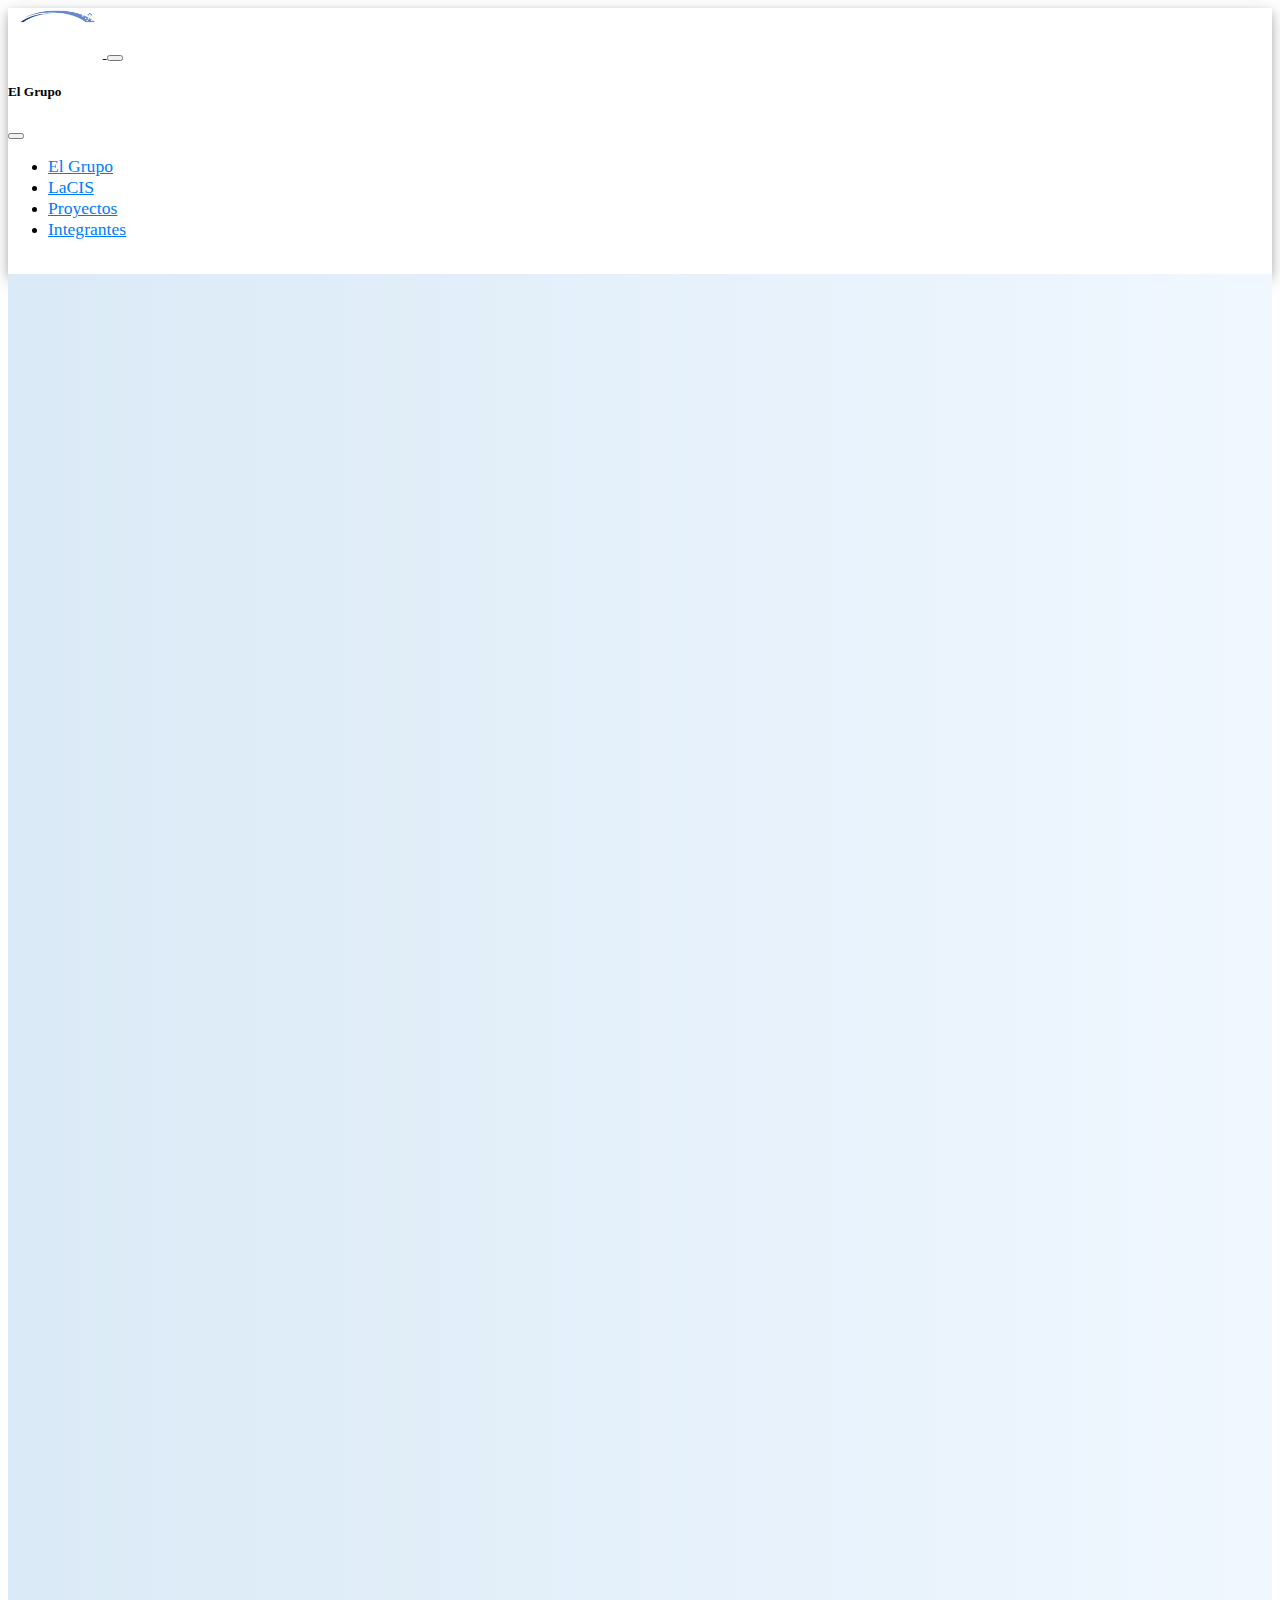
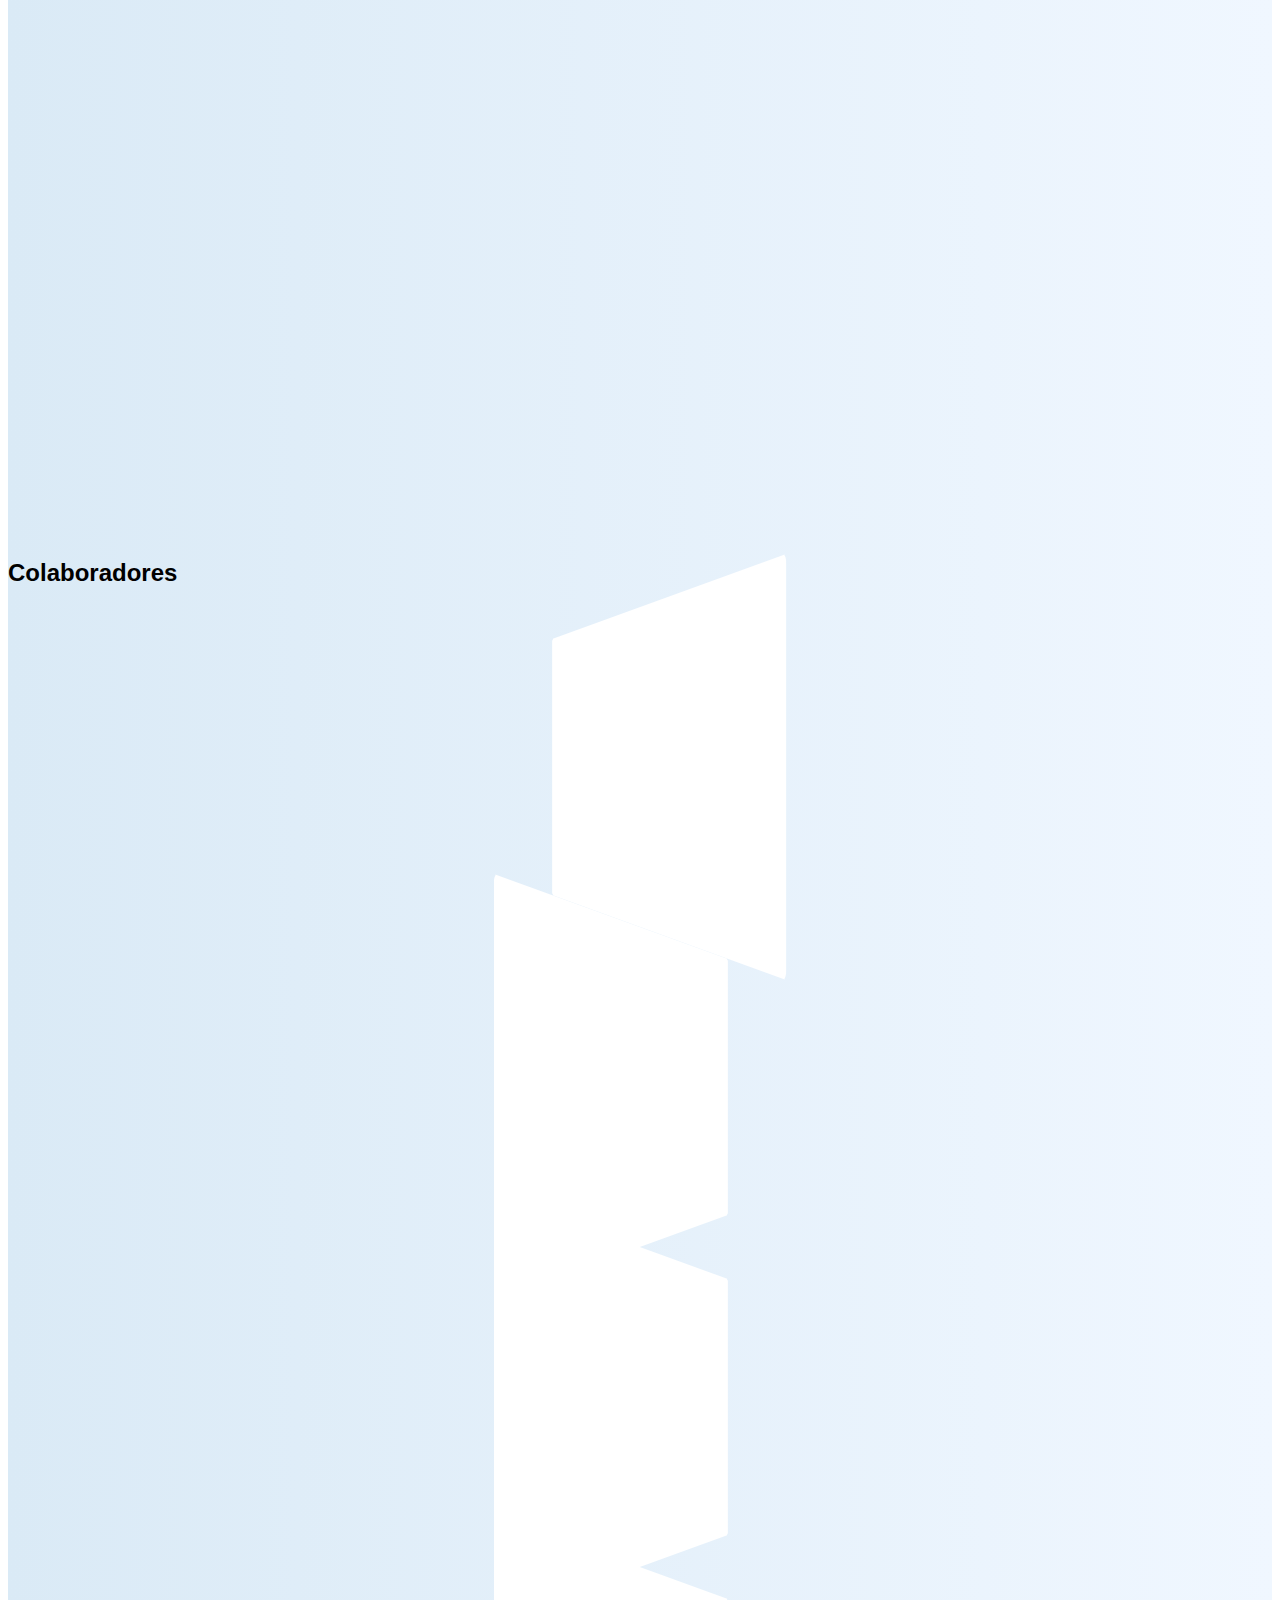
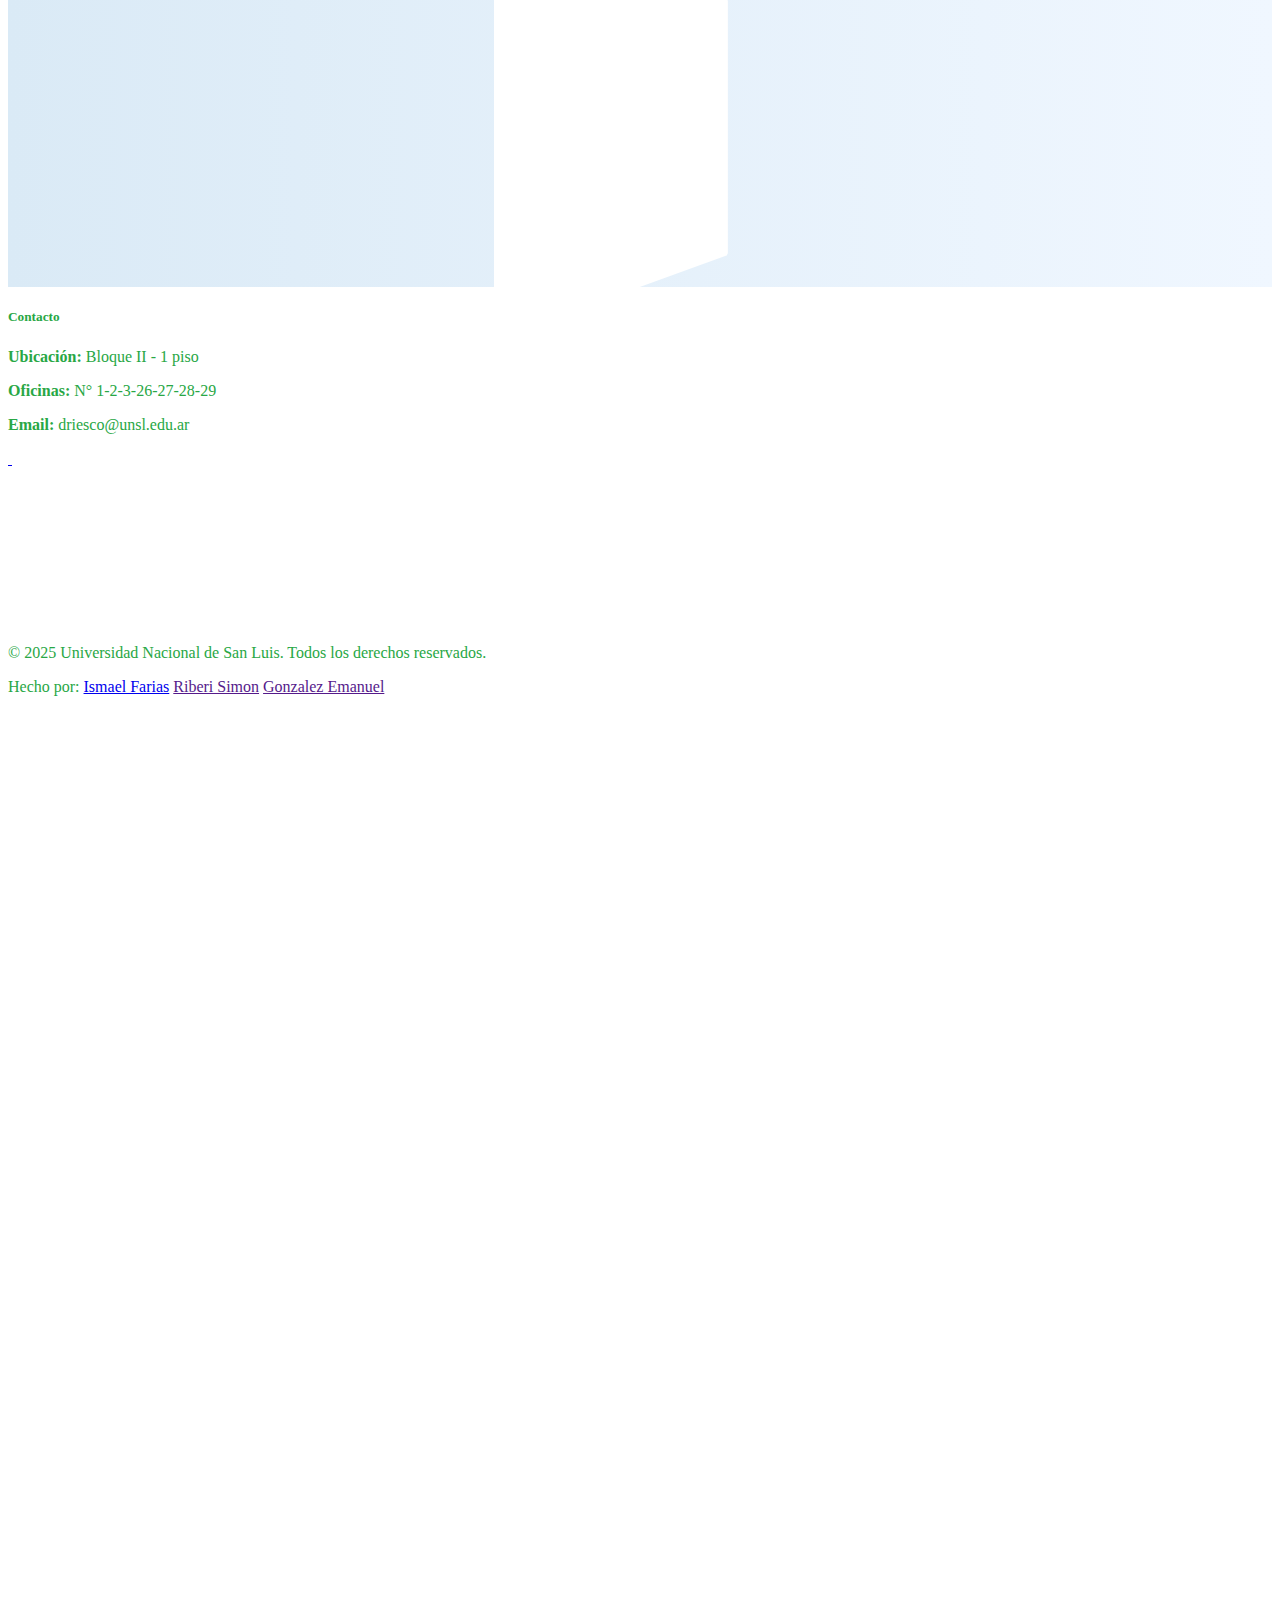
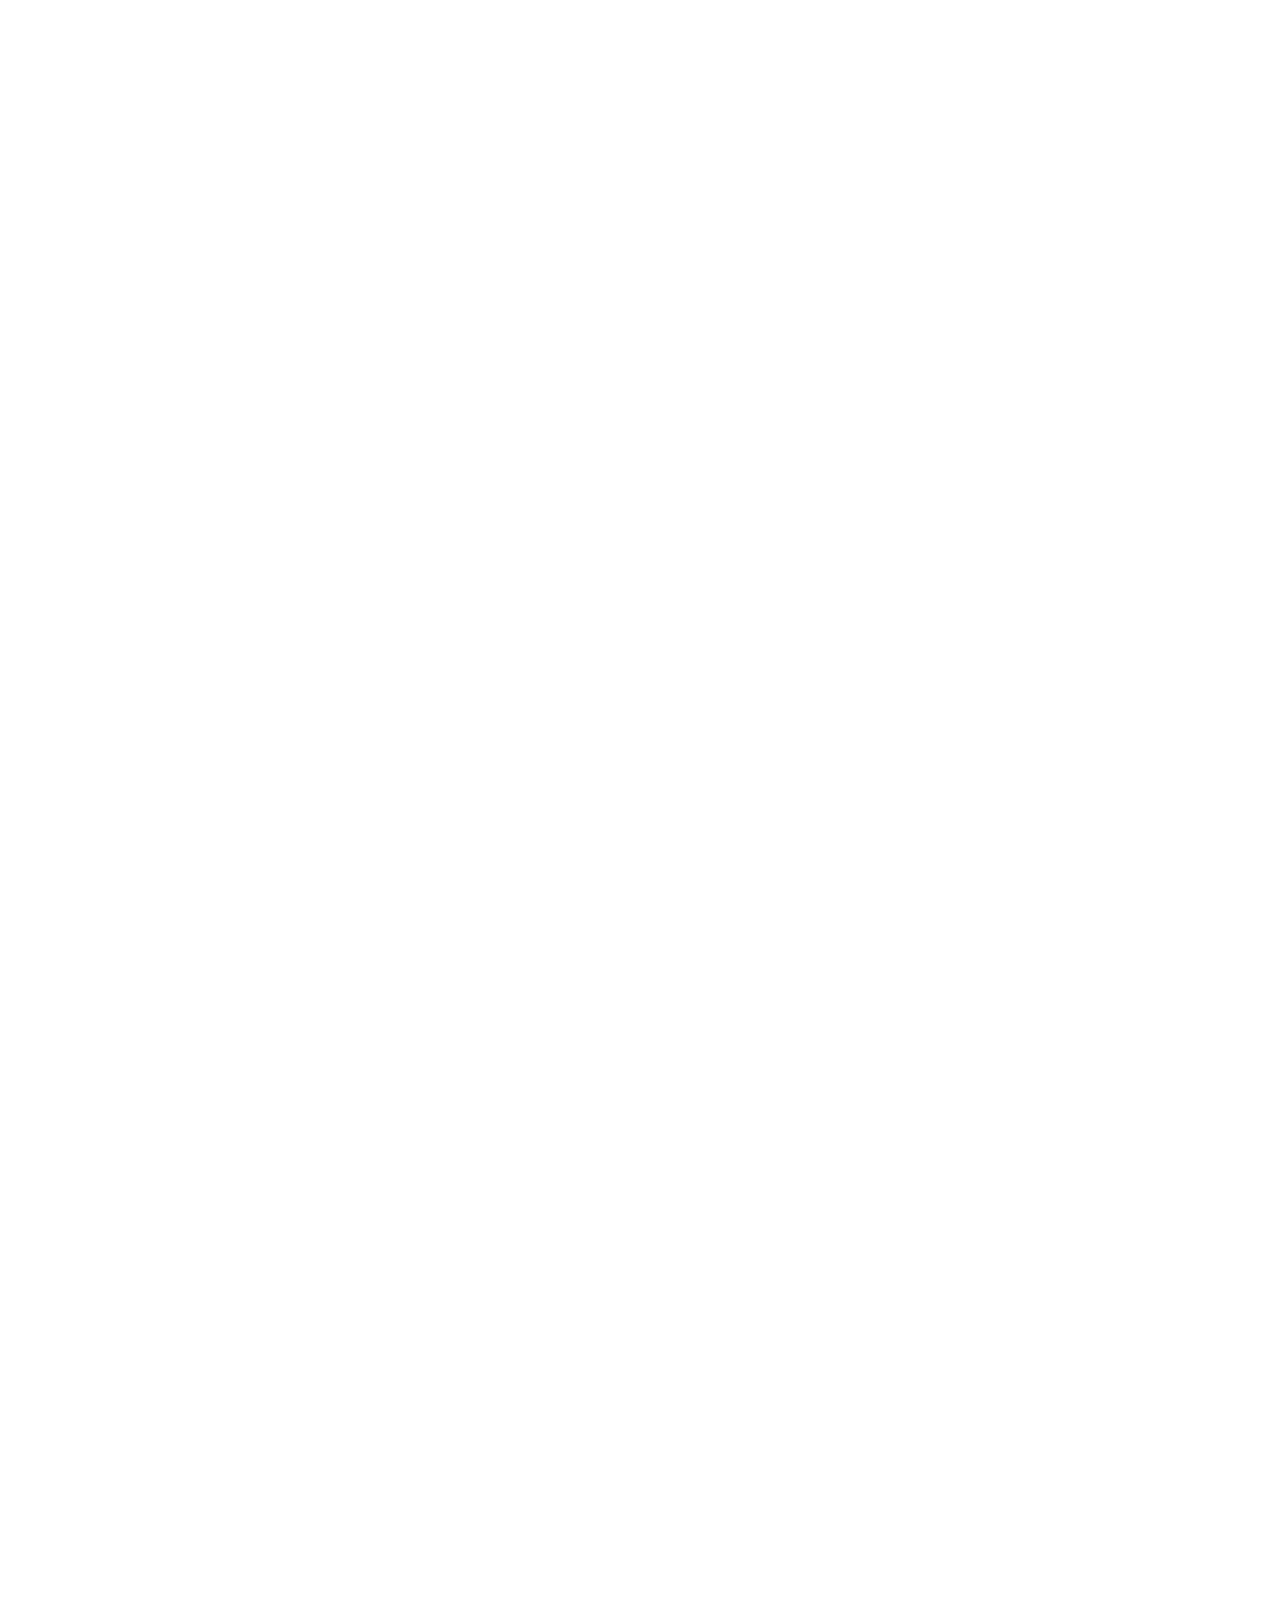
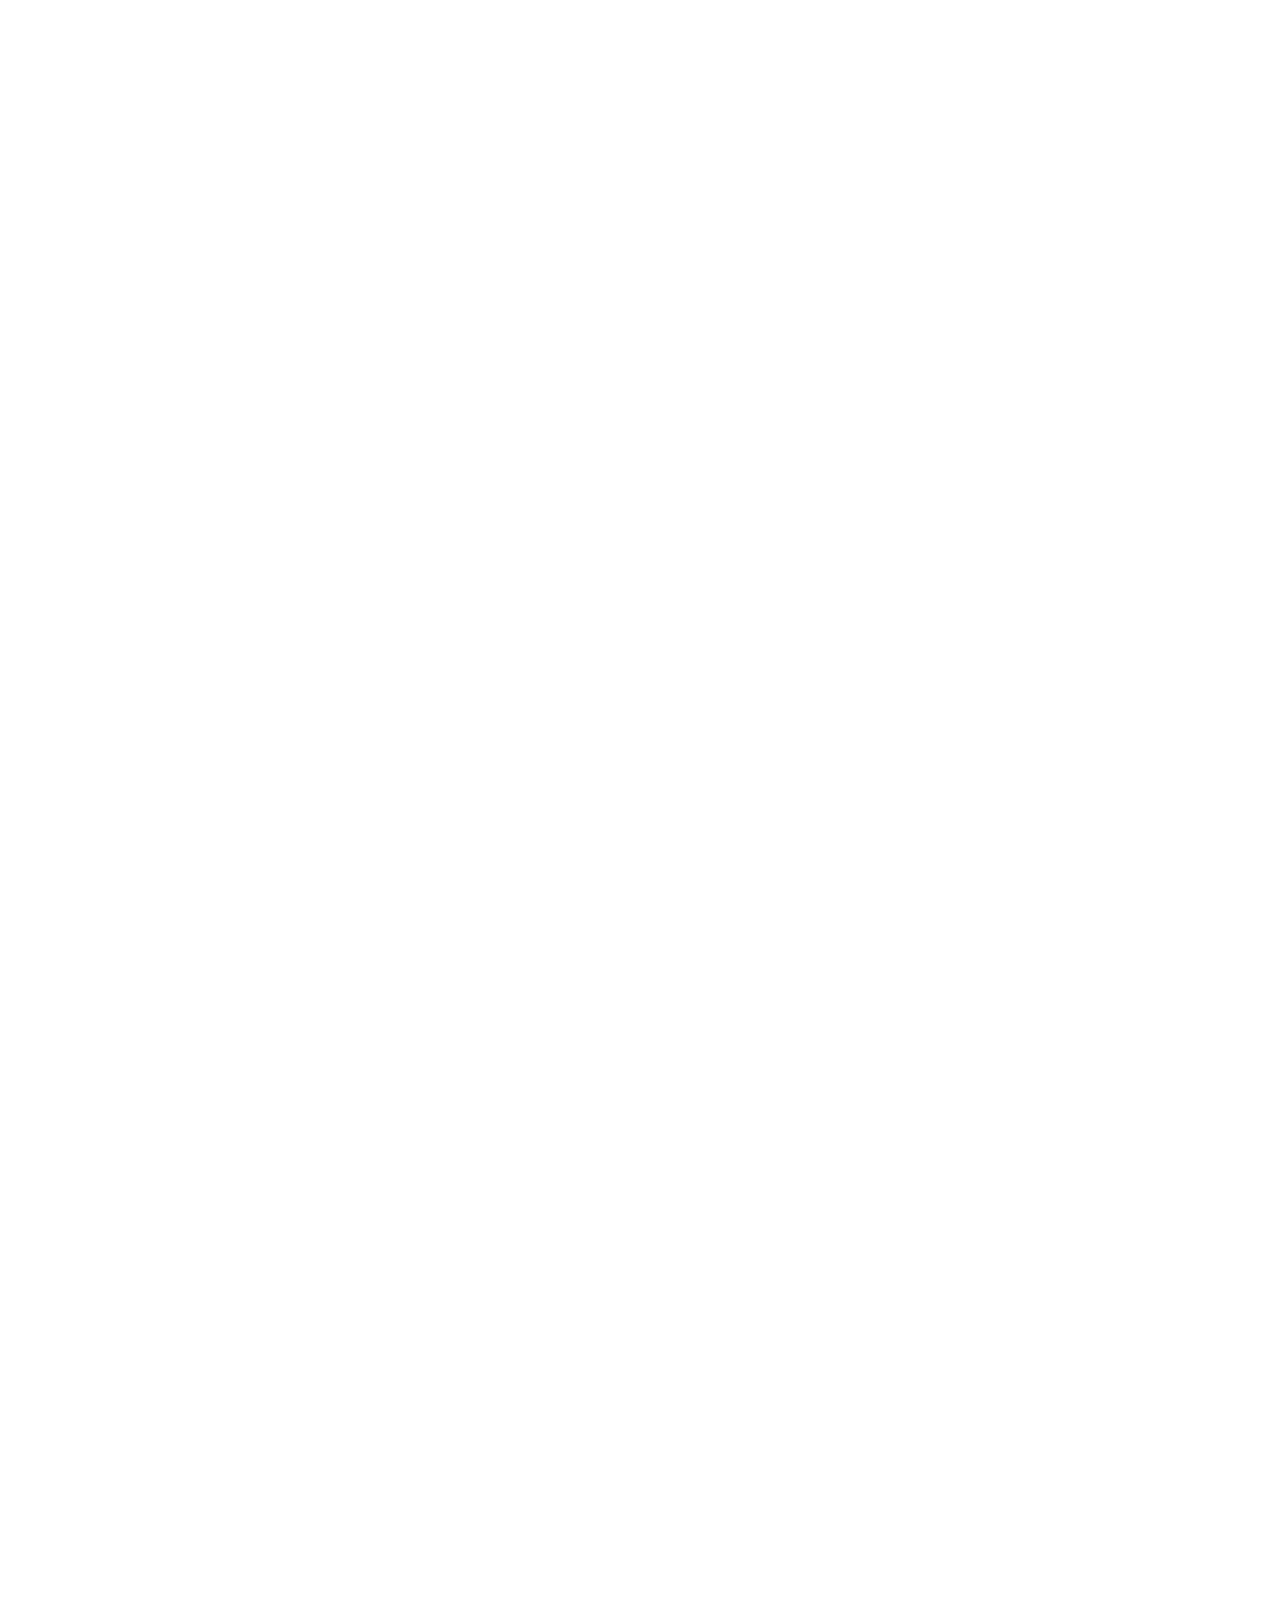
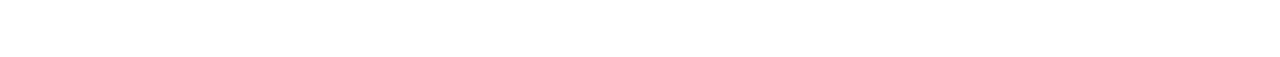
<file: html-GIS/Proyecto.html>
<!doctype html>
<html lang="es">
  <head>
    <meta charset="utf-8">
    <meta name="viewport" content="width=device-width, initial-scale=1">
    <title>El Proyecto - Software Engineering Group</title>
    <link rel="stylesheet" href="https://cdnjs.cloudflare.com/ajax/libs/font-awesome/6.5.0/css/all.min.css">
    <link href="https://cdn.jsdelivr.net/npm/bootstrap@5.3.6/dist/css/bootstrap.min.css" rel="stylesheet" integrity="sha384-4Q6Gf2aSP4eDXB8Miphtr37CMZZQ5oXLH2yaXMJ2w8e2ZtHTl7GptT4jmndRuHDT" crossorigin="anonymous">
    <link href="https://fonts.googleapis.com/css2?family=Montserrat:wght@300;400;600;700&family=Cormorant+Garamond:wght@300;400;600&display=swap" rel="stylesheet">
    <link href="https://cdn.jsdelivr.net/npm/aos@2.3.4/dist/aos.css" rel="stylesheet" />
    <script src="https://cdn.jsdelivr.net/npm/aos@2.3.4/dist/aos.js"></script>

    <link rel="icon" href="../img-GIS/ing.ico">
    <link rel="stylesheet" type="text/css" href="../css-GIS/EProyecto.css">
    <link rel="stylesheet" type="text/css" href="../css-GIS/Styleheader.css">
  </head>
  <body class="grilla">
    <header>
      <nav class="navbar navbar-expand-sm bg-is fixed-top shadow-sm">
        <div class="container-fluid">
          <a class="navbar-brand" href="../index.html">
            <img src="../img-GIS/SE.png" class="img-fluid" style="max-height: 50px;" alt="Logo grupo">
          </a>

          <button class="navbar-toggler" type="button" data-bs-toggle="offcanvas"data-bs-target="#offcanvasNavbar" aria-controls="offcanvasNavbar"aria-expanded="false" aria-label="Toggle navigation">
            <span class="navbar-toggler-icon"></span>
          </button> 

          <div class="offcanvas offcanvas-end" id="offcanvasNavbar" tabindex="-1" aria-labelledby="offcanvasNavbarLabel">
            <div class="offcanvas-header">
              <h5 class="offcanvas-title" id="offcanvasNavbarLabel">El Grupo</h5>
              <button type="button" class="btn-close" data-bs-dismiss="offcanvas" aria-label="Close"></button>
            </div>
            <div class="offcanvas-body">
              <ul class="navbar-nav justify-content-end flex-grow-1 pe-3"> 
                <li class="nav-item"><a class="nav-link" href="../index.html">El Grupo</a></li>
                <li class="nav-item"><a class="nav-link" href="Lacis.html">LaCIS</a></li>
                <li class="nav-item"><a class="nav-link" href="Proyecto.html">Proyectos</a></li>
                <li class="nav-item"><a class="nav-link" href="integrantes.html">Integrantes</a></li>
              </ul>
              <a href="https://www.unsl.edu.ar/#gsc.tab=0"><img src="../img-GIS/LogoUnsl.png" class="img-fluid" style="max-height: 50px;" alt="Logo Unsl"></a>
            </div>
          </div>
        </div>
      </nav>
    </header>


  <main class="d-flex flex-column align-items-center py-5 bg-light pt-6">

    <!-- 1. Título centrado -->
    <div class="seccion-servicios text-center my-5 blur-in">
      <h2 class="titulo-seccion">Software Engineering <span>Projects</span></h2>
      <p class="descripcion-seccion mt-3">
        Somos una comunidad académica dedicada a abordar desafíos complejos en la especificación, diseño, desarrollo y evolución de sistemas de software. Nos enfocamos en la creación de conocimientos avanzados, soluciones tecnológicas innovadoras y la formación de talento especializado, promoviendo la colaboración con la industria para asegurar que los resultados de la investigación tengan un impacto significativo en el mundo real. Además, buscamos liderar en la generación de tecnologías que permitan la transformación digital y el avance de la ingeniería de software como disciplina.    
      </p>
    </div>

    <!-- 2. Lista lateral y enfoque -->
    <div class="bloque-principal w-100 mb-5 blur-in" style="max-width: 80%;">
      <div class="row" style="min-height: 400px;" id="Lista">
        
        <div class="col-md-4 border-end d-flex flex-column" id="listaNom1">
          <h5 class="text-secondary mb-3">Periodos del Proyecto</h5>
          <ul id="lista-proyecto" class="list-group flex-grow-1 overflow-auto lista-scroll"></ul>
        </div>

        <div class="col-md-8 d-flex flex-column justify-content-start ps-4" id="listaNom2">
          <h3 id="titulo-proyecto" class="text-primary mt-3">Nombre del Proyecto</h3>
          <h6 id="periodo-proyecto" class="text-muted">Período: Inicio - Fin</h6>
          <p id="info-proyecto" class="mt-3">descripcion</p>
        </div>

      </div>
    </div>
    <!-- 3. Dos proyectos -->
    <div class="container-fluid text-center w-100 dosProyectos"  data-aos="fade-up">
      <div class="row">
        <h2 class="text-muted text-center mb-4 mt-4">Proyectos de Extencion</h2>
        <!-- Proyecto 1 -->
        <div class="col-12 bloque-principal mb-5">
          <h1 class="h5 letraVerde">Riesgos en la Red</h1>
          <p class="text-muted">
            <strong>Directora:</strong> Mg. Lorena Baigorria<br>
            <strong>Codirectora:</strong> Esp Claudia Albornoz<br>
            <strong>Resumen:</strong> <br>El proyecto realiza actividades de concientización y prevención sobre los riesgos asociados al mal uso de internet/tecnologías, promoviendo prácticas seguras y responsables en el entorno digital. A través de talleres dirigidos a adolescentes, padres y docentes, se abordan problemáticas como el ciberbullying, grooming y tecnoadicción, proporcionando herramientas para prevenir situaciones de riesgo y fomentar un uso crítico y saludable de la tecnología, evitando consumo problemático e incluso tecnoadicciones.
          </p>
          <a href="http://riesgosenlared.unsl.edu.ar/"><i class="fa-brands fa-chrome circulo-icono"></i></a>
        </div>
        <div class=" text-center w-100 dosProyectos"  data-aos="fade-up">
          <div class="row">
            <div class="col-12 bloque-principal">
              <h1 class="h5 letraVerde">Elaboración de Productos Tecnológicos Orientados al Desarrollo Académico y a la Mejora en el Desempeño Laboral. </h1>
              <p class="text-muted">
                <strong>Directora:</strong> Dr. BERON Mario Marcelo<br>
                <strong>Codirectora:</strong>  Mg. PEREZ, Norma Beatriz <br>
                <strong>Resumen:</strong> <br> Los ciudadanos de la ciudad de San Luis capital y ciudades aledañas no poseen alternativas de entrenamiento en técnicas, métodos y herramientas para resolver tareas usando razonamiento creativo que les faciliten el acceso a empleos y estudios de nivel superior. El avance vertiginoso de la tecnología requiere que los ciudadanos se capaciten en el uso de herramientas informáticas y en programación para adaptarse a la evolución social que se está llevando a cabo en la actualidad. Los ciudadanos carecen de formación en el uso combinado de Técnicas de Razonamiento Creativo con Herramientas de Informática para resolver problemas.  
              </p>
              <i class="fa-solid fa-envelope circulo-icono" onclick="mostrarEmail()"></i>
              <p id="emailTexto" class="email-oculto">mberon@unsl.edu.ar</p>
            </div>
          </div>
        </div>
      </div>
    </div>
    

    <!-- 4. Extras -->
  <section class="extras-section" data-aos="fade-up">
    <h2 class="text-muted text-center mb-4 mt-4">Logros</h2>
    <div class="container">
      <div class="row justify-content-center"id="logros">
      </div>
    </div>
  </section>
    <!--5. Colaboradores -->
    <section id="colab" class="extras-section">
      <h2 class="text-muted text-center">Colaboradores</h2>
      <div class="container">
        <div class="row justify-content-center">      
          
          <div class="col-6 col-sm-6 col-md-4 col-lg-3 mb-4" data-aos="flip-right">
            <div class="card-flip mx-auto">
              <div class="card-flip-inner">
                <div class="card-flip-front">
                  <img src="../img-GIS/Intel_logo.png" alt="imagen INTEL" class="img-fluid" style="max-height: 70%;">
                </div>
                <div class="card-flip-back">
                  <p>Intel diseña y produce chips electrónicos, siendo famosa por sus procesadores para computadoras . Sus productos se usan en PCs, servidores, dispositivos móviles, centros de datos e inteligencia artificial.</p>
                </div>
              </div>
            </div>
          </div>
          
          <div class="col-6 col-sm-6 col-md-4 col-lg-3 mb-4" data-aos="flip-left">
            <div class="card-flip mx-auto">
              <div class="card-flip-inner">
                <div class="card-flip-front">
                  <img src="../img-GIS/MercadoLibre.png" alt="imagen MercadoLibre" class="img-fluid" style="max-height: 80%;">
                </div>
                <div class="card-flip-back">
                  <p>Mercado Libre es una plataforma líder en comercio electrónico y servicios financieros en América Latina, que ofrece compras, pagos, envíos y créditos, impulsando la inclusión digital desde su fundación en 1999.</p>
                </div>
              </div>
            </div>
          </div>

          <div class="col-6 col-sm-6 col-md-4 col-lg-3 mb-4" data-aos="flip-left">
            <div class="card-flip mx-auto">
              <div class="card-flip-inner">
                <div class="card-flip-front">
                  <img src="../img-GIS/Logo_de_Clip.png" alt="imagen CLIP" class="img-fluid" style="max-height: 80%;">
                </div>
                <div class="card-flip-back">
                  <p>Clip es una fintech mexicana que brinda soluciones de pago a pequeños negocios, permitiéndoles aceptar tarjetas, links y QR. Ofrece terminales accesibles, sin contratos, con depósitos rápidos y servicios financieros.</p>
                </div>
              </div>
            </div>
          </div>

          <div class="col-6 col-sm-6 col-md-4 col-lg-3 mb-4" data-aos="flip-left">
            <div class="card-flip mx-auto">
              <div class="card-flip-inner">
                <div class="card-flip-front">
                  <img src="../img-GIS/CISTIC.jpg" alt="imagen CISTIC" class="img-fluid" style="height: 80%;">
                </div>
                <div class="card-flip-back">
                  <p>CISTIC es la cámara que agrupa empresas de software y tecnología en San Luis, promoviendo desarrollo, formación de talento, networking y colaboración entre industria, academia y gobierno.</p>
                </div>
              </div>
            </div>
          </div>
          
        </div>
      </div>
    </section>

  </main>





<footer class="text-white pb-4 bg-dark"><!--footer-->
  <div class="container text-center text-md-left">
    <div class="row text-center ">
      


      <!-- Contacto -->
      <div class="col-md-4 col-lg-4 col-xl-4 mx-auto mt-3">
        <h5 class="text-uppercase mb-4 font-weight-bold text-success">Contacto</h5>
        <p><strong>Ubicación:</strong> Bloque II - 1 piso </p>
        <p><strong>Oficinas:</strong> N° 1-2-3-26-27-28-29</p>
        <p><strong>Email:</strong> driesco@unsl.edu.ar</p>

      </div>

      <!-- Logos -->
      <div class="col-md-4 col-lg-4 col-xl-4 mx-auto mt-3" >
        <a class="navbar-brand" href="https://dirinfo.unsl.edu.ar/">
          <img src="../img-GIS/logo informatica.png" alt="Logo Dirinfo" class="mx-auto d-block img-fluid mb-5 w-50">
        </a>
        
        <a class="navbar-brand" href="https://fmn.unsl.edu.ar/">
          <img src="../img-GIS/LogoFMYN.png" alt="Logo FCFMYN" class="mx-auto d-block img-fluid mb-3 w-50">
        </a>
      </div>
      <!-- Mapa -->
      <div class="col-sm-4 align-items-center  mt-3">
          <iframe src="https://www.google.com/maps/embed?pb=!1m18!1m12!1m3!1d833.7578096159137!2d-66.33956090446108!3d-33.291845731959555!2m3!1f0!2f0!3f0!3m2!1i1024!2i768!4f13.1!3m3!1m2!1s0x95d4394ea3733e7d%3A0x97d6d6cdd5bc7546!2sDepartamento%20de%20Inform%C3%A1tica%20-%20FCFMyN%20-%20UNSL!5e0!3m2!1ses!2sar!4v1768354243401!5m2!1ses!2sar" width="600" height="450" style="border:0;" allowfullscreen="" loading="lazy" referrerpolicy="no-referrer-when-downgrade" id="mapa"></iframe>
      </div>
      
    </div>
  </div>

  <!-- Derechos -->
  <div class="container-fluid mt-3">
    <div class="row">
      <div class="col-md-8 text-center">
        <p class="text-secondary mb-0">© 2025 Universidad Nacional de San Luis. Todos los derechos reservados.</p>
      </div>
      <div class="col-sm-4 text-right">
        <p class="text-secondary">Hecho por: <a href="https://www.linkedin.com/in/ismael-alexander-farias-7a64b520b" target="_blank" rel="noopener noreferrer" >Ismael Farias</a> <a href="">Riberi Simon</a> <a href="">Gonzalez Emanuel</a>
      </div>
    </div>
  </div>
</footer>
  <script src="../js-GIS/Proyectos.js" defer></script>
  <script>
  AOS.init({duration: 1000,once: false, });
</script>

  <script src="https://cdn.jsdelivr.net/npm/bootstrap@5.3.6/dist/js/bootstrap.bundle.min.js" integrity="sha384-j1CDi7MgGQ12Z7Qab0qlWQ/Qqz24Gc6BM0thvEMVjHnfYGF0rmFCozFSxQBxwHKO" crossorigin="anonymous"></script>
</body>
</html>
</file>
<file: css-GIS/EProyecto.css>
.letraVerde{
  color: var(--secondary-color);
}
.letraAzul{
  color: var(--primary-color);
}
main{
  font-family: 'Montserrat', sans-serif;
  background: linear-gradient(to right, #daeaf6, #f0f7ff);
}
#mapa{
  width: 100%;
  height: 100%;
  margin: 3px;
}
.bloque-principal {
  background-color: #ffffff;
  border-radius: 20px;
  box-shadow: 0 4px 12px rgba(0, 0, 0, 0.1);
  padding: 2rem;
}

.lista-scroll {
  max-height: 350px;
  overflow-y: auto;
  scrollbar-width: thin;
}

.lista-scroll::-webkit-scrollbar {
  width: 6px;
}

.lista-scroll::-webkit-scrollbar-thumb {
  background-color: #ccc;
  border-radius: 4px;
}

.lista-scroll li {
  padding: 10px 15px;
  border-bottom: 1px solid #ddd;
  cursor: pointer;
  transition: background-color 0.3s ease;
  font-weight: 500;
  color: #333;
}

.lista-scroll li:hover {
  background-color: #e9f5ff; /* un celeste suave */
  color: #007bff; /* color azul bootstrap para resaltar */
}

.lista-scroll li.active {
  background-color: #007bff;
  color: white;
  font-weight: 700;
}
#info-extra h6 {
  font-weight: 600;
  margin-bottom: 0.3rem;
}

#info-extra p {
  font-size: 0.95rem;
  line-height: 1.4;
}
.titulo-seccion {
  font-size: 2.5rem;
  font-weight: 700;
  
  display: inline-block;
  margin-bottom: 1rem;
  color: #111;
}
.titulo-seccion span {
  color: #007e33 ; 
  border-bottom: 5px solid #007e33;
  border-bottom-right-radius: 5px;
  border-bottom-left-radius: 5px;
  
}
.descripcion-seccion {
  font-size: 1.1rem;
  color: #444;
  max-width: 600px;
  margin: 0 auto;
  line-height: 1.6;
}
.extras-cards-container {
  display: flex;
  flex-wrap: wrap;
  gap: 1.5rem;
  justify-content: center;
  padding: 1rem 0;
}
.card-flip {
  background: white;
  border-radius: 0.5rem;
  min-width: 210px;
  max-width: 100%;
  height: 320px;
  perspective: 1000px;
  cursor: pointer;
  box-shadow: 0 2px 8px rgb(0 0 0 / 0.1);
  transition: box-shadow 0.3s ease;
}

.card-flip:hover {
  box-shadow: 0 8px 20px rgb(0 0 0 / 0.3);
}

.card-flip-inner {
  position: relative;
  width: 100%;
  height: 100%;
  transition: transform 0.6s;
  transform-style: preserve-3d;
}

.card-flip:hover .card-flip-inner {
  transform: rotateY(180deg);
}

.card-flip-front, .card-flip-back {
  position: absolute;
  width: 100%;
  height: 100%;
  border-radius: 0.5rem;
  backface-visibility: hidden;
  display: flex;
  flex-direction: column;
  align-items: center;
  justify-content: center;
  padding: 1rem;
  box-sizing: border-box;
}

.card-flip-front {
  background-color: #ffffff;
  color: #333333;
}

.card-flip-front i {
  font-size: 4rem;
  color: var(--primary-color); /* azul Bootstrap */
  margin-bottom: 1rem;
}
.card-flip-front h3 {
  margin-bottom: 0.5rem;
}

.card-flip-back {
  background-color: var(--primary-color);
  color: white;
  transform: rotateY(180deg);
  text-align: center;
  font-size: 0.9rem;
  line-height: 1.4;
}
#colab .card-flip{
  min-width: 220px;
}
@media (max-width: 576px){
  #colab .card-flip{
  min-width: 170px;
  }
}
.dosProyectos{
  max-width: 800px;
  margin: 0 auto;
  display: flex;
  flex-wrap: wrap;
  justify-content: center;
  gap: 1.5rem;
}
.circulo-icono {
  display: inline-flex;
  align-items: center;
  justify-content: center;
  width: 60px;           /* tamaño del círculo */
  height: 60px;
  border-radius: 50%;    /* forma circular */
  border: 2px solid #28a745; /* color del borde (verde por ejemplo) */
  color: #28a745;        /* color del ícono */
  font-size: 24px;       /* tamaño del ícono */
  transition: all 0.3s ease;
  margin-top: 10px;
}

.circulo-icono:hover {
  background-color: #28a745;
  color: white;
}
#emailTexto {
  max-height: 0;
  opacity: 0;
  overflow: hidden;
  transition: all 0.5s ease;
  transform: scaleY(0);
  transform-origin: top;
}

#emailTexto.activo {
  margin-top: 10px;
  max-height: 100px; /* suficiente para el contenido */
  opacity: 1;
  transform: scaleY(1);
}


.blur-in{animation:blur-in 0.4s linear both} @keyframes blur-in{0%{filter:blur(12px);opacity:0}100%{filter:blur(0);opacity:1}}
.slide-top{animation:slide-top 0.4s linear both}@keyframes slide-top{0%{transform:translateY(0)}100%{transform:translateY(-100px)}}
</file>
<file: css-GIS/Styleheader.css>
/*variables*/
:root {
  --primary-color: #007bff;
  --secondary-color: #28a745;
  --azul-logo: #1a4484;
  --azul-profundo: #0A1E2E;
  --blanco-fondo: #FDFDFD;
  --gris-texto: #4A4A4A;
  --acento-linea: #C4C4C4;
  --azul-pastel-fondo: #E0F2F7;
  --azul-logo: #1a4484;
  --azul-profundo: #0A1E2E;
  --gris-texto: #4A4A4A;
  --acento-linea: #C4C4C4;
  --azul-pastel-fondo: #E0F2F7;;
  --color-principal: #1a4484; 
  --color-secundario: #8BC34A;
  --color-fondo-claro: #e6f4f1;
  --color-texto-oscuro: #333333;
  --bs-font-main: 'Segoe UI', Tahoma, Geneva, Verdana, sans-serif;
  --font-main: 'Cormorant Garamond', serif;
  --cuerpo: linear-gradient(to right, #daeaf6, #f0f7ff);
  --color-botones_menu_filtro_hover: 0 0 10px rgba(13, 110, 253, 0.3);
  --color-boton-menu-hamburguesa:#0d6efd;
  --sombra-boton-menu-hamburguesa: 0 4px 8px rgba(13, 110, 253, 0.2);
  --sombra-carta-imagen-hover:0 8px 20px rgba(13, 110, 253, 0.3);
}
/*estilos*/

footer{
  color: var(--secondary-color);
}
html{
  scroll-behavior: smooth;
}
.grilla {
    display: grid;
    min-height: 100dvh;
    grid-template-rows: 
    auto 1fr auto;
}
/* Navbar general */
nav.bg-is {
  background-color: transparent;
  box-shadow: 0 4px 8px 0 rgba(0, 0, 0, 0.2), 0 6px 20px 0 rgba(0, 0, 0, 0.19);
  transition: background-color 0.3s ease;
}

/* Enlaces */
nav.bg-is .nav-link {
  color: var(--primary-color);
  position: relative;
  transition: color 0.3s;

  font-size: 1.1rem;

  margin-right: 10px;
}

nav.bg-is .nav-link:hover {
  color: var(--secondary-color);
}

nav.bg-is .nav-link::after {
  content: "";
  position: absolute;
  left: 0;
  bottom: -4px;
  height: 2px;
  width: 0;
  background-color: var(--secondary-color);
  transition: width 0.3s ease;
}

nav.bg-is .nav-link:hover::after {
  width: 100%;
}
/*Mapa footer*/
#mapa{
  width: 100%;
  height: 100%;
  margin: 3px;
}
</file>
